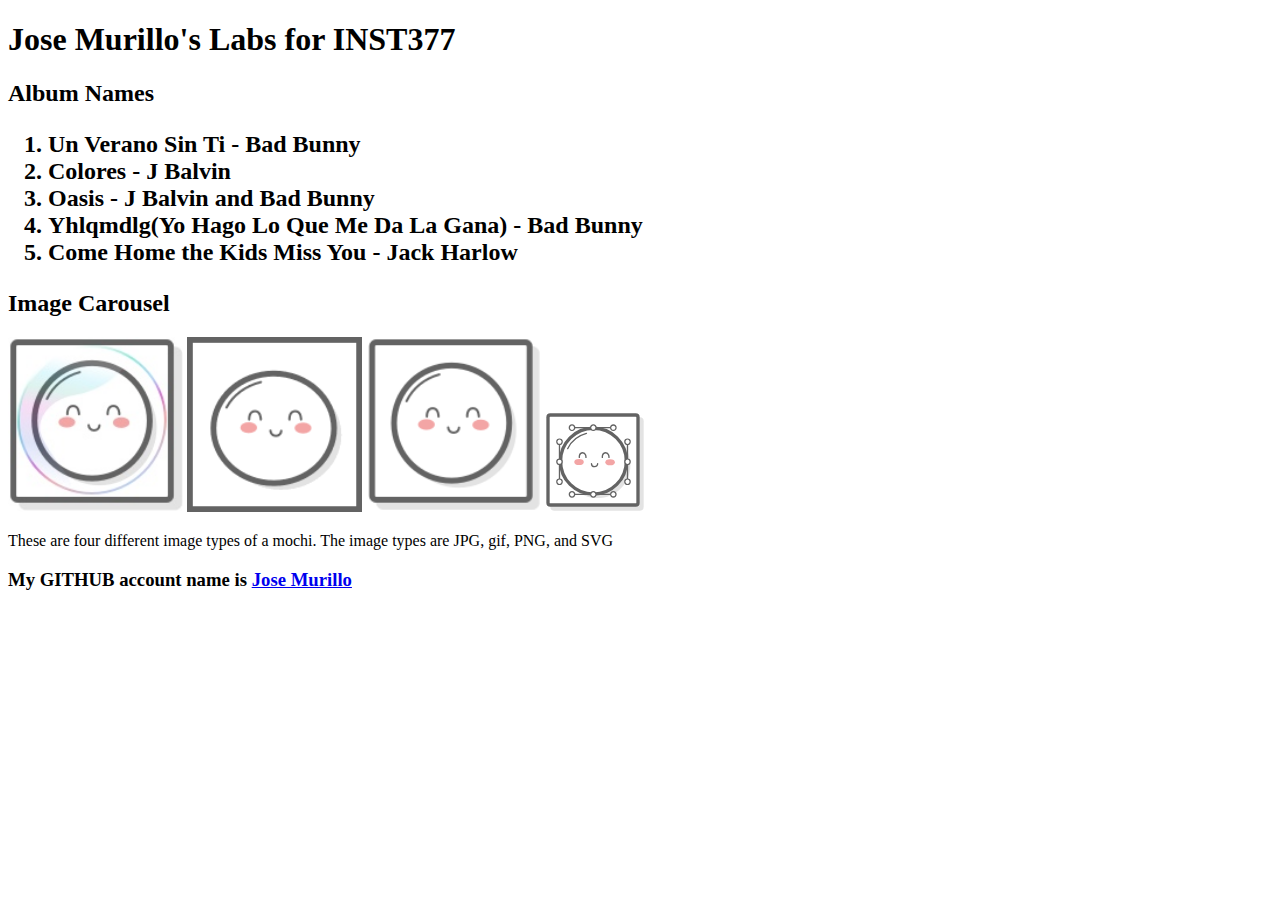
<file: client/lab_1/index.html>
<!DOCTYPE html>
<html>
  <head>
    <title>Lab 1 - HTML Basics</title>
  </head>
  <body>
    <h1>Jose Murillo's Labs for INST377<h1>

    <h2>Album Names<h2>

    <ol>
      <li>Un Verano Sin Ti - Bad Bunny</li>
      <li>Colores - J Balvin</li>
      <li>Oasis - J Balvin and Bad Bunny</li>
      <li>Yhlqmdlg(Yo Hago Lo Que Me Da La Gana) - Bad Bunny</li>
      <li>Come Home the Kids Miss You - Jack Harlow</li>
    </ol>

    <h2>Image Carousel</h2>
    <img src='images/mochi.jpg' width='175' alt='A mochi ball in a bubble'/>
    <img src='images/mochi.gif' width='175' alt='A dancing mochi ball'/>
    <img src='images/mochi.png' width='175' alt='A mochi ball'/>
    <img src='images/mochi.svg' width='100' alt='A mochi ball with Bézier handles'/>
    <p>These are four different image types of a mochi. The image types are JPG, gif, PNG, and SVG</p>
    <h3>My GITHUB account name is <a href='https://github.com/Jsmurillo16/INST377-Lab-Work'
      traget='_blank'>Jose Murillo</a>

  </body>
</html>
</file>
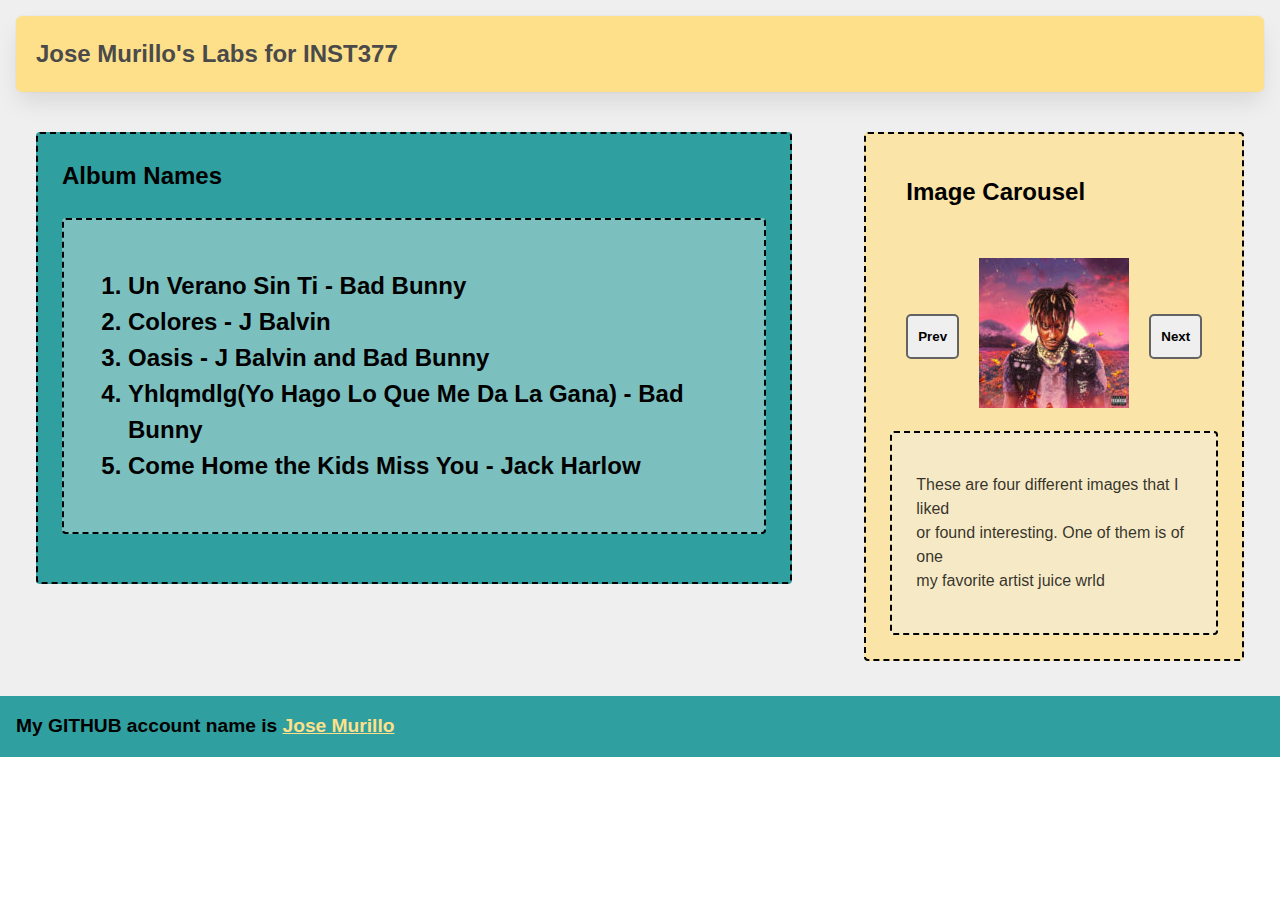
<file: client/lab_3/index.html>
<!DOCTYPE html>
<html>
  <head>
    <meta charset='UTF-8'/>
    <title>Lab 2 - CSS 1 - Selectors: Attaching CSS to HTML</title>
    <link rel='stylesheet' href='style.css'/>
  </head>
  <body>
    <div class='header'>
      <h1>Jose Murillo's Labs for INST377</h1>
    </div>
    <div class='container'>
      <div class='box left_section'>
          <h2>Album Names<h2>
          <a class='box'>
            <ol>
              <li>Un Verano Sin Ti - Bad Bunny</li>
              <li>Colores - J Balvin</li>
              <li>Oasis - J Balvin and Bad Bunny</li>
              <li>Yhlqmdlg(Yo Hago Lo Que Me Da La Gana) - Bad Bunny</li>
              <li>Come Home the Kids Miss You - Jack Harlow</li>
            </ol>
          </a>
      </div>

      <a class='container'>
        <div class='box right_section'>
          <a class='header'>
          <h2>Image Carousel</h2>
        </a>
            
            <div class="carousel">
                <button class="prev">Prev</button>
                <div class="slides">
                    <div class="carousel_item visible"><img id="slide_1" src='images/juicewrld.jpg'/></div>
                    <div class="carousel_item hidden"><img id="slide_2" src='images/connection.png'/></div>
                    <div class="carousel_item hidden"><img id="slide_3" src='images/spacemafia.jpg'/></div>
                    <div class="carousel_item hidden"><img id="slide_4" src='images/spongebob.png'/></div>
                </div>
                <button class="next">Next</button>

            </div>
            

            <a class='box'>
              <div class='subtitle'>
                <p>These are four different images that I liked <br/>
                  or found interesting. One of them is of one <br/>
                  my favorite artist juice wrld</p>
              </div>
            </a>
        </div>
      </a>
    </div>

    <h3 class='footer'>My GITHUB account name is <a href='https://github.com/Jsmurillo16/INST377-Lab-Work'
      traget='_blank'>Jose Murillo</a>

  </body>
</html>
</file>
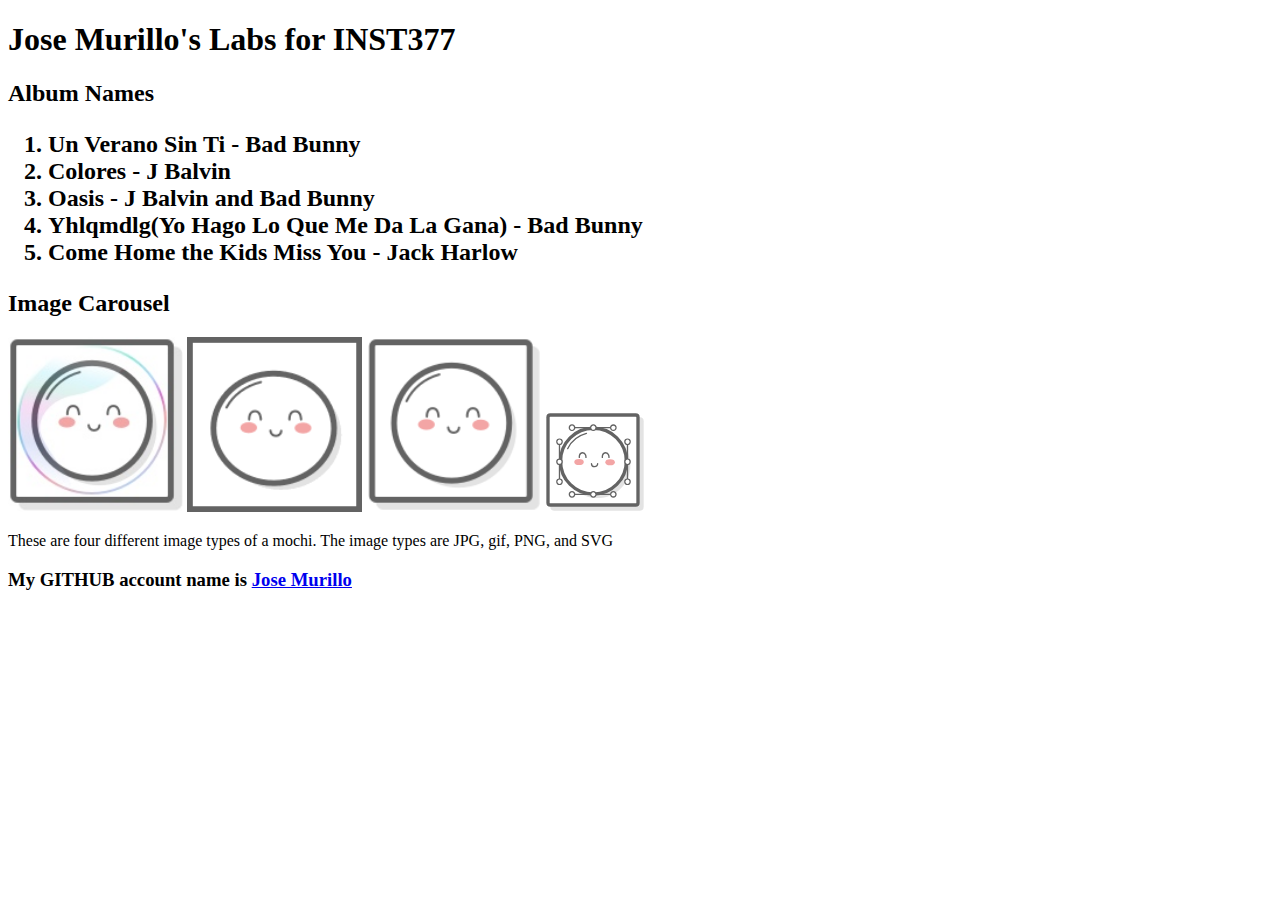
<file: Lab1.html>
<!DOCTYPE html>
<html>
  <head>
    <title>Lab 1 - HTML Basics</title>
  </head>
  <body>
    <h1>Jose Murillo's Labs for INST377<h1>

    <h2>Album Names<h2>

    <ol>
      <li>Un Verano Sin Ti - Bad Bunny</li>
      <li>Colores - J Balvin</li>
      <li>Oasis - J Balvin and Bad Bunny</li>
      <li>Yhlqmdlg(Yo Hago Lo Que Me Da La Gana) - Bad Bunny</li>
      <li>Come Home the Kids Miss You - Jack Harlow</li>
    </ol>

    <h2>Image Carousel</h2>
    <img src='images/mochi.jpg' width='175' alt='A mochi ball in a bubble'/>
    <img src='images/mochi.gif' width='175' alt='A dancing mochi ball'/>
    <img src='images/mochi.png' width='175' alt='A mochi ball'/>
    <img src='images/mochi.svg' width='100' alt='A mochi ball with Bézier handles'/>
    <p>These are four different image types of a mochi. The image types are JPG, gif, PNG, and SVG</p>
    <h3>My GITHUB account name is <a href='https://github.com/Jsmurillo16/INST377-Lab-Work'
      traget='_blank'>Jose Murillo</a>

  </body>
</html>
</file>
<file: client/lab_3/style.css>
* {
  box-sizing: border-box;
}

/* 
  These rules apply to actual HTML elements with no labelling!
  So: they style the tags directly
*/

html {
  background-color: #fff;
  font-size: 16px;
  min-width: 300px;
  overflow-x: hidden;
  overflow-y: scroll;

  /* these are specific to different browsers */
  -moz-osx-font-smoothing: grayscale;
  -webkit-font-smoothing: antialiased;
  text-rendering: optimizeLegibility;
  -webkit-text-size-adjust: 100%;
  -moz-text-size-adjust: 100%;
  text-size-adjust: 100%;
}

body {
  margin: 0;
  padding: 0;

  font-family: ‘Segoe UI’, Candara, ‘Bitstream Vera Sans’, ‘DejaVu Sans’, ‘Bitsream Vera Sans’, ‘Trebuchet MS’, Verdana, ‘Verdana Ref’, sans-serif;
  font-weight: 400;
  line-height: 1.5;
  background-color: rgb(239, 239, 239);
}


a {
  display: inline-block;
  text-decoration: none;
}

h2 {
  margin:0;
  padding:0;
  padding-bottom:1.5rem;
}

form {
  accent-color: hsla(120, 100%, 50%, 0.482);
}

/*
  - These styles use 'class names'
  - You can apply them by using the 'class' attribute on your HTML
  - like this: <div class="wrapper">
  - note that the period vanishes there!
*/


.wrapper {
  min-height: 100vh;
  display: flex;
  flex-direction: column;
  margin: 0;
  flex: 1;
}

.container {
  margin: 0 20px;
  display: flex;
  justify-content: space-evenly;
  align-items: start;
  flex:1;
}

.header {
  padding-top: 1rem;
  padding-left: 1rem;
  padding-right: 1rem;
  padding-bottom: 1.5rem;
}


/*
  This rule implies that the H1 tag lives within another HTML tag
  It "inherits" some rules from the above
  Those rules won't apply to an h1 that's outside a block with the class of 'header'
*/

.header h1 {
  display: block;
  /* this will push other blocks out of the way */

  /* colors */
  background-color: #ffe08a;
  color: #4a4a4a;

  /* shapes */
  border-radius: 6px;
  font-size: 1.5rem;
  padding: 1.25rem;
  margin:0; /* removing the margin on h1 tags means the header pins to the top if we move */


  /* box-shadows are fancy */
  box-shadow: 0 0.5em 1em -0.125em rgb(10 10 10 / 10%), 0 0 0 1px rgb(10 10 10 / 2%);
}


/*
  Rules can be combined on a block to apply the 'cascade' in order
  So you can use two classnames in a single class attribute
  like: <div class="box section">

  Rules may combine in unexpected ways - remember that the LAST thing written in this file will have "priority"
  And will be what displays in your client
*/

.box {
  background-color: rgba(239, 239, 239, 0.40);
  border: 2px dashed;
  border-radius: 4px;

  width: fit-content;
  height:fit-content;
  padding: 1.5rem;
  margin: 0 auto;
}

.left_section {
  background-color: rgba(0, 139, 139, 0.8);
  flex: 0 1 auto;
  margin: 1rem;
  padding: 1.5rem;
}

.right_section {
  background-color: rgba(255, 224, 138, 0.7);
  flex: 1 2 auto;
  margin: 1rem;
  align-items: center;
}

/*
  This block is actually dependent on the "container" block having a flex set on it
  and the "wrapper" block displaying as a flex column with a "vertical height" (vh) of 100.
  That serves to cram the footer to the bottom of the page.
*/

.footer {
  flex-shrink: 0;
  padding: 1rem;
  background-color: rgba(0, 139, 139, 0.8);
  font-size: 1.2rem;
  font-weight: 600;
}

.footer a {
  color: rgba(255, 224, 138, 1);
  text-decoration: underline;
}

/*
  This is an example of a 'pseudoclass'
  In this instance, it says what to do if a mouse hovers over a link
  This is pretty desktop-specific, since there's no hover function on touchscreens
*/
.footer a:hover {
  /* Hue, saturation, luminosity, alpha */
  background-color: hsla(0, 0%, 90%, 0.15);
  /* red, green, blue, alpha */
  color: rgb(246, 169, 93);
  text-decoration: none;
}

.subtitle {
  color: rgba(0, 0, 0, 0.8);
  margin: 0px;
  margin-bottom: 5px;
}


/* Deploy this with images as direct "children" and the images should pop into shape */
.grid {
  display: flex;
  justify-content: space-evenly;
  flex-flow: wrap;
  width: 350px;
  height: 350px;
  margin: 0 auto;
}

.grid img {
  width: 150px;
  height: 150px;
}


/* Carousel */
div.carousel {
  max-width: 300px;
  overflow: hidden;
  text-align: center;
  display: flex;
  flex-direction: row;
  align-items: center;
  justify-content: space-between;
  margin: 0 auto;
  margin-bottom: 1rem;
}

.carousel .slides {
  display: flex;
  overflow-x: auto;
  scroll-snap-type: x mandatory;
  scroll-behavior: smooth;
  -webkit-overflow-scrolling: touch;
}

/* .carousel_item, */
.hidden {
  display: none;
}

.visible {
  display: block;
}

.carousel_item img {
  /* 
    Setting width, rather than max-width or min-width,
    means annoying pop-ins won't happen
    but it also means you need to format your images to be compatible
    or they will stretch weird

    - try a tall one and see what happens
    - change the height on a fixed image size and see what happens
    - now make sure that images are _always_ square
    - ... there's a reason crop tools are popular in image editors
   */
  width: 150px; 
}

.prev,
.next {
  border: none;
  margin: 2px;
  text-align: center;
  border-radius: 5px;
  font-weight: bold;
  height: 45px;
  padding: 10px;
  line-height: 0; /* This centers a button's text! */
  border: 2px solid rgb(99,99,99); /* shorthand for how to do a border */
}

.prev:focus,
.next:focus {
  margin: 0;
  border-color: #f44336;
}

.prev:hover,
.next:hover {
  color: #FFF;
  background-color: #76AEED
}
</file>
